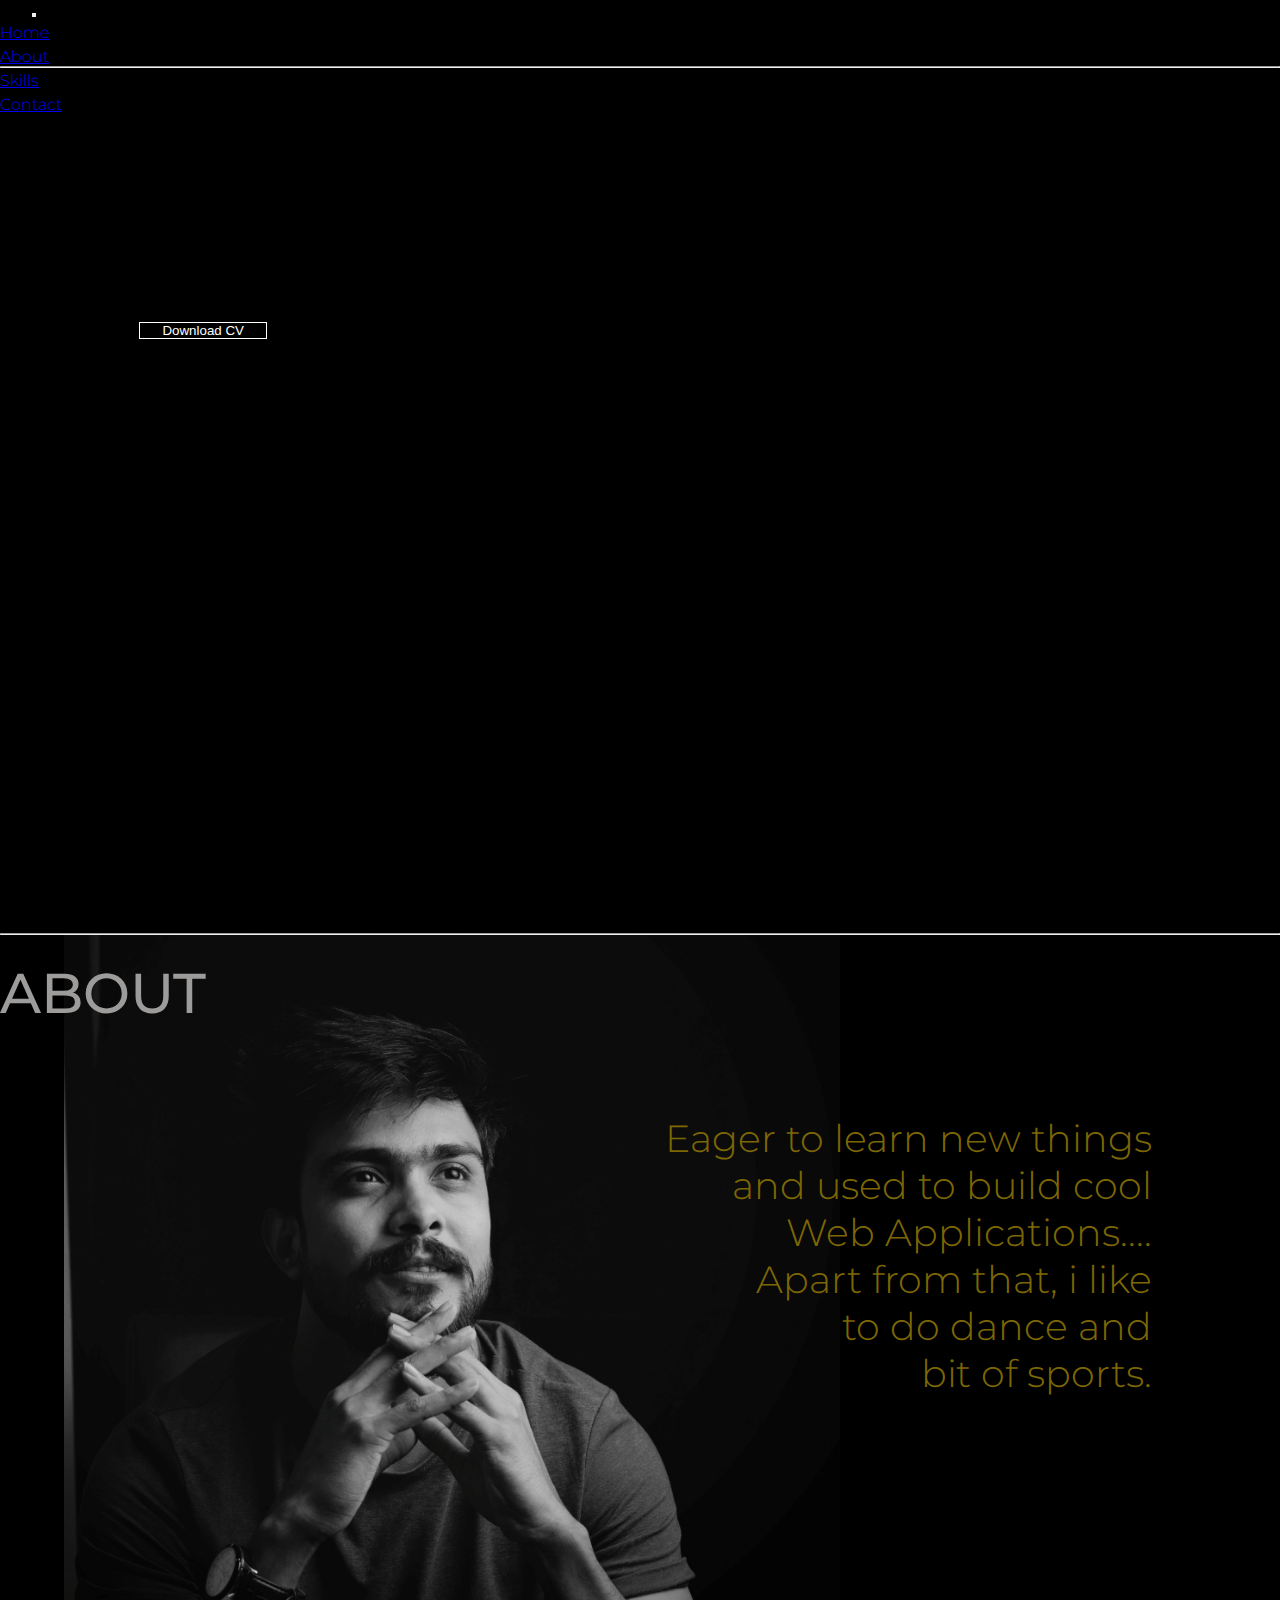
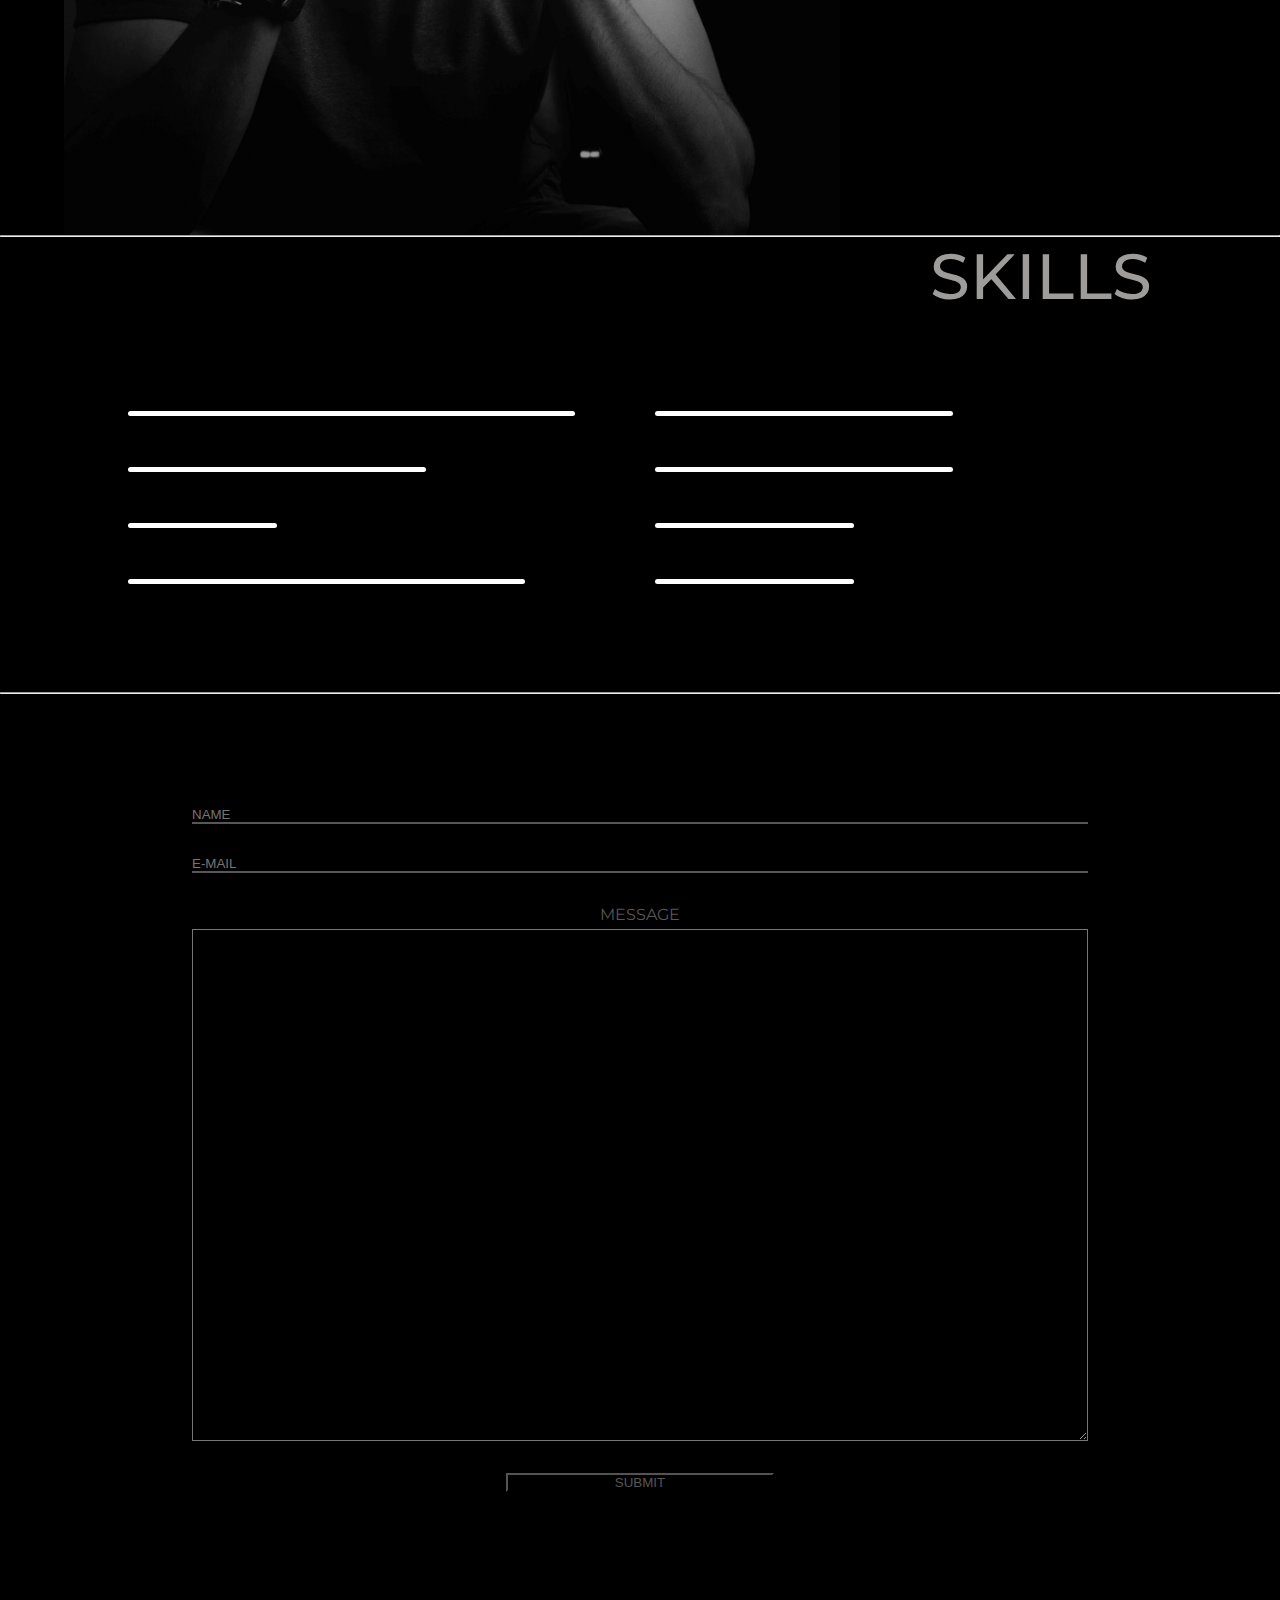
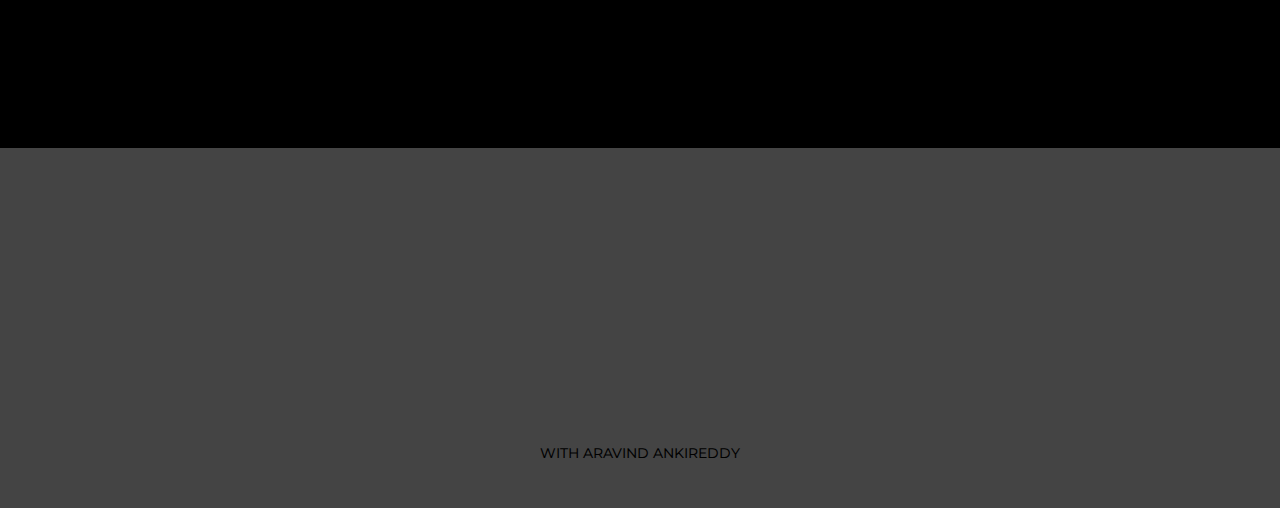
<file: index.html>
<!DOCTYPE html>
<html lang="en">
<head>
    <meta charset="UTF-8">
    <meta http-equiv="X-UA-Compatible" content="IE=edge">
    <meta name="viewport" content="width=device-width, initial-scale=1.0">
    <title>Aravind Ankireddy</title>
    <link rel="stylesheet" href="stylesheet.css">
    <!-- bootstrap -- CSS only -->
    <link href="https://cdn.jsdelivr.net/npm/bootstrap@5.1.3/dist/css/bootstrap.min.css" rel="stylesheet" integrity="sha384-1BmE4kWBq78iYhFldvKuhfTAU6auU8tT94WrHftjDbrCEXSU1oBoqyl2QvZ6jIW3" crossorigin="anonymous">
    <!-- font-awesome -->
    
    <link href="https://fonts.googleapis.com/css2?family=Gilda+Display&family=Goudy+Bookletter+1911&family=Inconsolata:wght@300&family=Montserrat:ital,wght@0,100;0,200;0,300;0,400;0,500;0,600;0,700;0,800;0,900;1,100;1,200;1,300;1,400;1,500;1,600;1,700;1,800;1,900&family=Rajdhani:wght@300&family=Rubik:wght@300&display=swap" rel="stylesheet"><link rel="stylesheet" href="https://cdnjs.cloudflare.com/ajax/libs/font-awesome/6.1.0/css/all.min.css" integrity="sha512-10/jx2EXwxxWqCLX/hHth/vu2KY3jCF70dCQB8TSgNjbCVAC/8vai53GfMDrO2Emgwccf2pJqxct9ehpzG+MTw==" crossorigin="anonymous" referrerpolicy="no-referrer" />
</head>
<body style="background-color: black;" >



  
                        <!------------ Navbar  ---------->

   <nav class="navbar navbar-expand-lg  navbar-dark  px-5">
        <div class="container-fluid ">
          <a class="navbar-brand text-white " href="#"></a>
          <button class="navbar-toggler " type="button" data-bs-toggle="collapse" data-bs-target="#navbarNav" aria-controls="navbarNav" aria-expanded="false" aria-label="Toggle navigation">
            <span class="navbar-toggler-icon "></span>
          </button>
          <div class="collapse navbar-collapse" id="navbarNav" >
            <ul class="navbar-nav ms-auto ">
              <li class="nav-item ">
                <a class="nav-link text-white" aria-current="page" href="#">Home</a>
              </li>
              <li class="nav-item">
                <a class="nav-link text-white" href="#">About</a>
              </li>
              <li class="nav-item ">
                <a class="nav-link text-white" href="#">Skills</a>
              </li>
              <li class="nav-item">
                <a class="nav-link text-white" href="#">Contact</a>
              </li>
            </ul>
          </div>
        </div>
      </nav>
    <hr class="text-white hr">
 
      <div class="container hero_section">
        <div class="hero_section_content text-white">
          <div >
           <p class="thisis">This is,</p>
           <h1 id="section_text"></h1>
          </div>
          <div class="anim_content">
           <p class="iam">I'm a,</p>
           <div class="hero_section_anim_content">
           <h1 class="anim_text">____________</h1>
           <h1 class="anim_text">WEB DESIGNER</h1>
          </div>
         </div>
         <button type="button" class="cv_button" onclick="downloadalert()" >Download CV</button>
        </div>
      </div>

                       <!----------about content ---------->

<hr class="text-white hr">
   <section class="about_content">
     <div class="about_content_text container d-flex justify-content-end">
       <h1 class="about" >ABOUT</h1>
     </div>
        <img src="image4.jpg" class="abhi_photo" alt="image.jpg"> 
      <div class="abhi_content_section container d-flex justify-content-end">
        <p class="abhi_content"> Eager to learn new things
         <br> and used to build cool <br> 
           Web Applications....<br>
           Apart from that, i like <br>to do dance 
           and <br>bit of  sports.</p> 
      </div>
    </section>


                        <!--------SKILL CONTAINER------------->
              
  <hr class="text-white">
  <section class="container-fluid skills_container text-white">
    <h1 class="skill_head">SKILLS</h1>
    <div class="skills_list">
      <span>
      <div class="skill">
        
          <p>C</p> 
          <div class="skill_bar"  style="width: 90%;"></div>
      </div>
      <div class="skill">
          <p>C++</p>
          <div class="skill_bar"    style="width: 60%;"></div>
      </div>
      <div class="skill">
          <p>JAVA</p>
          <div class="skill_bar"    style="width: 30%;"></div>
      </div>
      <div class="skill">
          <p>HTML</p>
          <div class="skill_bar"    style="width: 80%;"></div>
      </div>
    </span>
    <span>
      <div class="skill">
          <p>CSS</p>
          <div class="skill_bar"    style="width: 60%;"></div>
      </div>
      <div class="skill">
          <p>JAVASCRIPT</p>
          <div class="skill_bar"    style="width: 60%;"></div>
      </div>
      <div class="skill">
          <p>REACT</p>
          <div class="skill_bar"    style="width: 40%;"></div>
      </div>
      <div class="skill">
          <p>MYSQL</p>
          <div class="skill_bar"    style="width: 40%;"></div>
      </div>
    </span>
    </div>
  </div>
</section>
                         <!------------------- CONTACT SECTION--------->

<hr class="text-white">

 
<section class="contact_section">
  <p class="contact_head text-white">CONTACT</p>
  <center>
    <form class="contact_form">
     <input type="text" placeholder="NAME" required>
     <input type="email" placeholder="E-MAIL" required>
     <label>MESSAGE</label>
     <textarea  type="text" placeholder="MESSAGE" required > </textarea>
     <center><button class="submit_btn">SUBMIT</button></center>
  </form>
</center>
</section>


                        <!--------   footer      ----->
 <footer>  
  <div class="footer_div1">
    <i class="fa-brands fa-instagram"></i>
    <i class="fa-brands fa-linkedin"></i>
  </div>
  <div class="footer_div2">
    <p class="end">WITH <i class="fa-solid fa-heart"></i> ARAVIND ANKIREDDY</p>
  </div>
 </footer> 
























<script src="script.js"></script>
<!-- JavaScript Bundle with Popper -->
<script src="https://cdn.jsdelivr.net/npm/bootstrap@5.1.3/dist/js/bootstrap.bundle.min.js" integrity="sha384-ka7Sk0Gln4gmtz2MlQnikT1wXgYsOg+OMhuP+IlRH9sENBO0LRn5q+8nbTov4+1p" crossorigin="anonymous"></script>
</body>
</html>
</file>
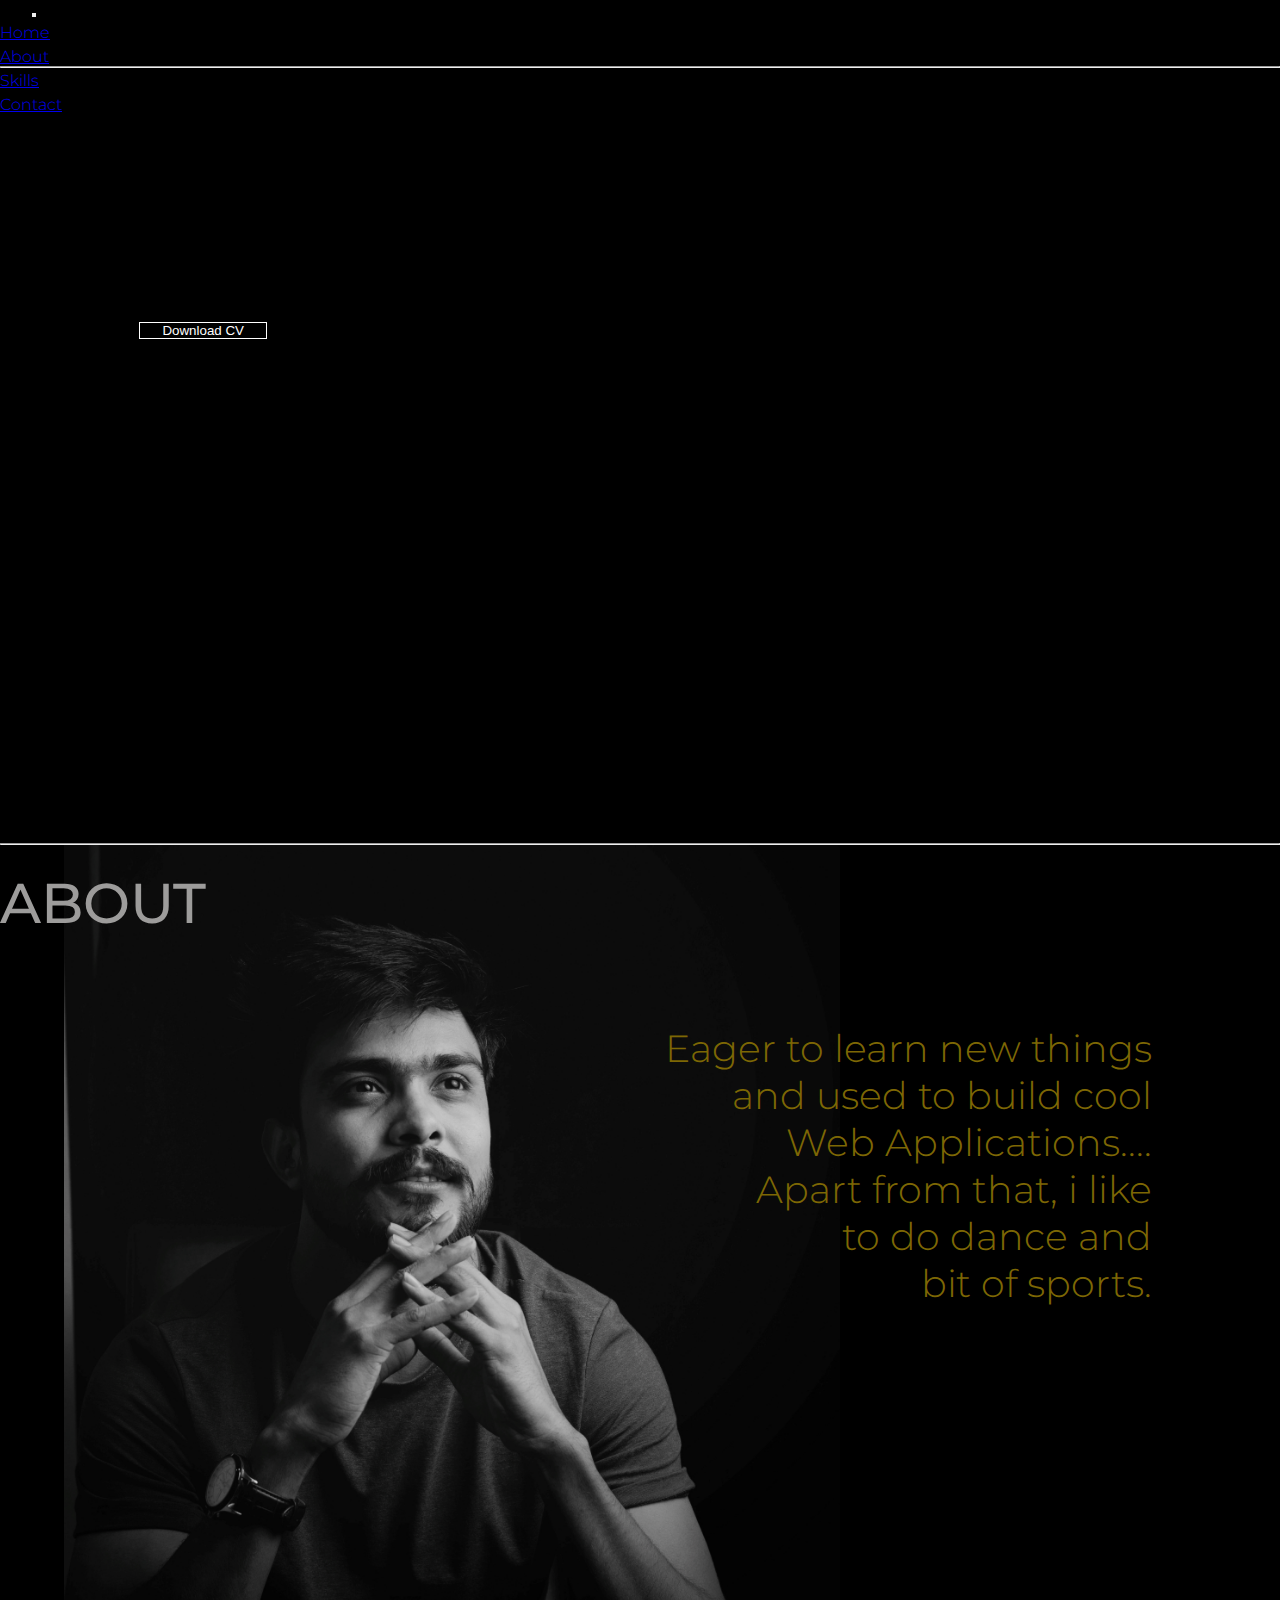
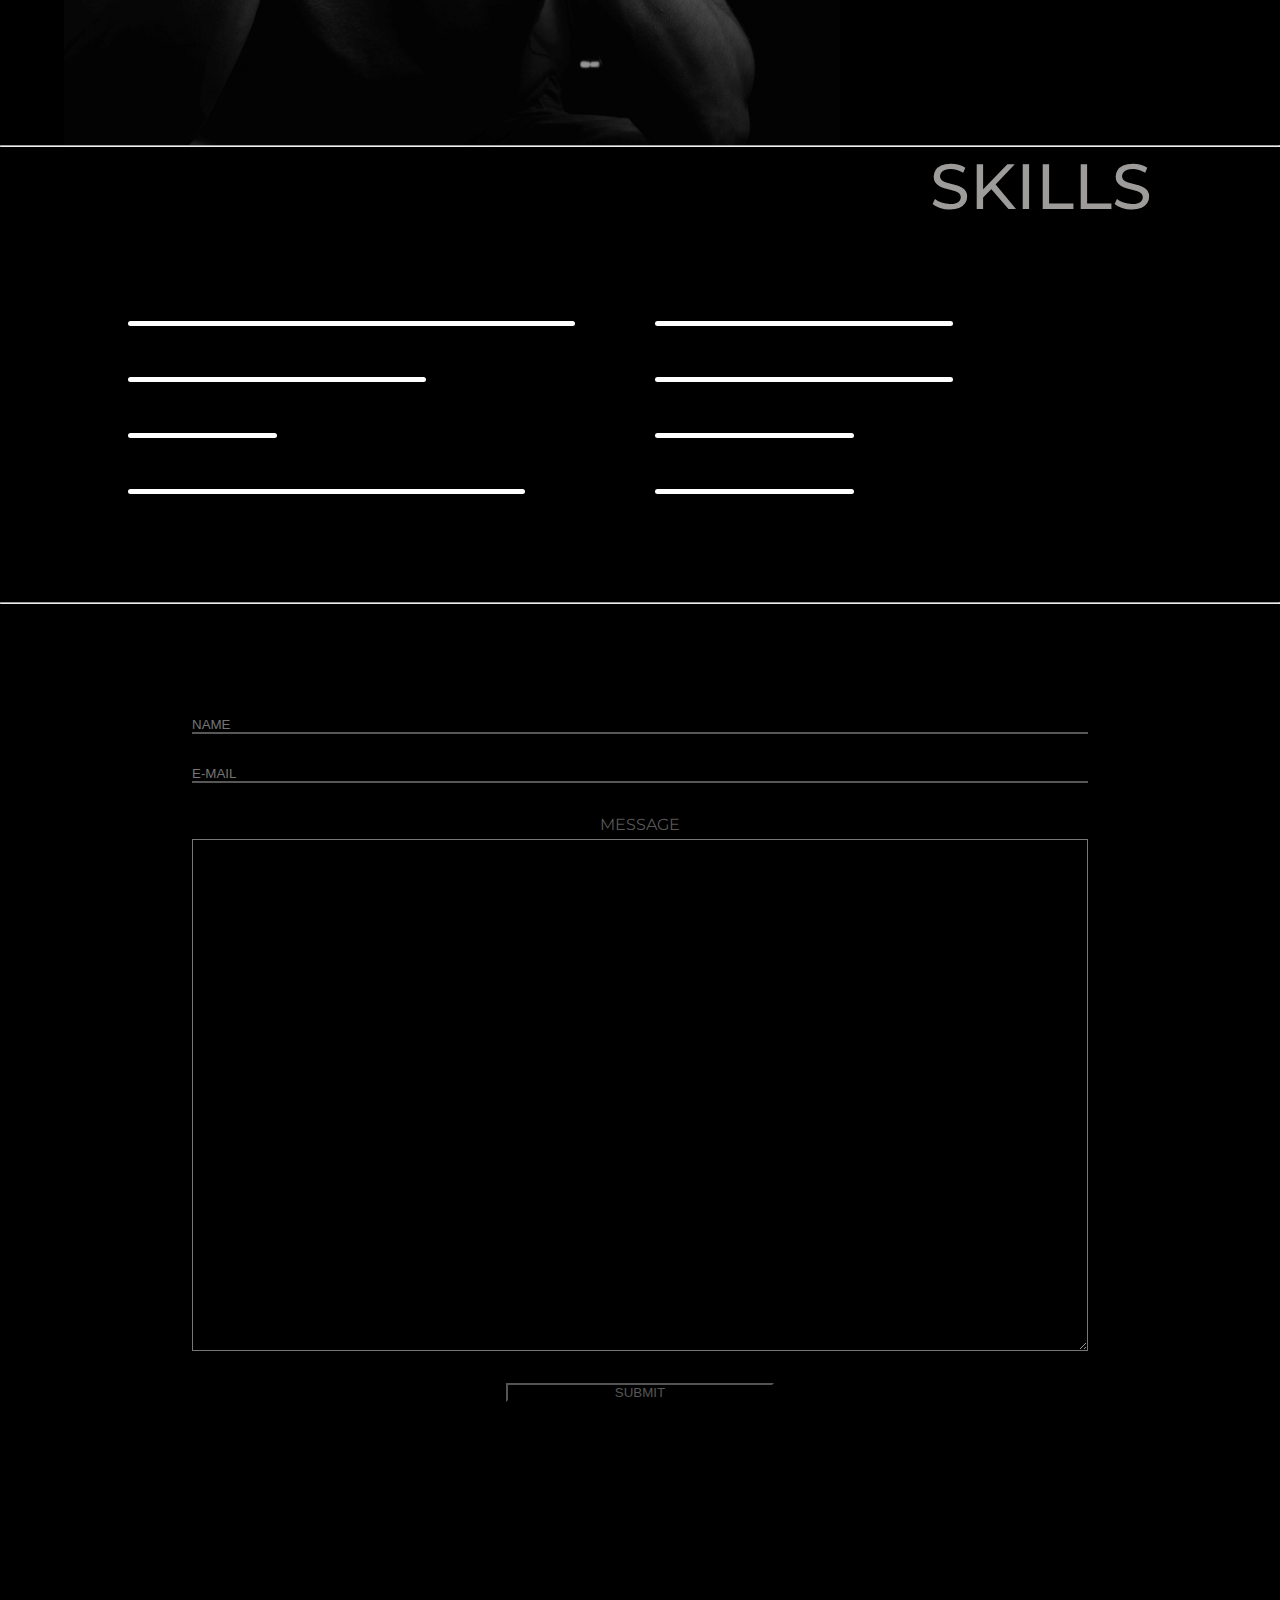
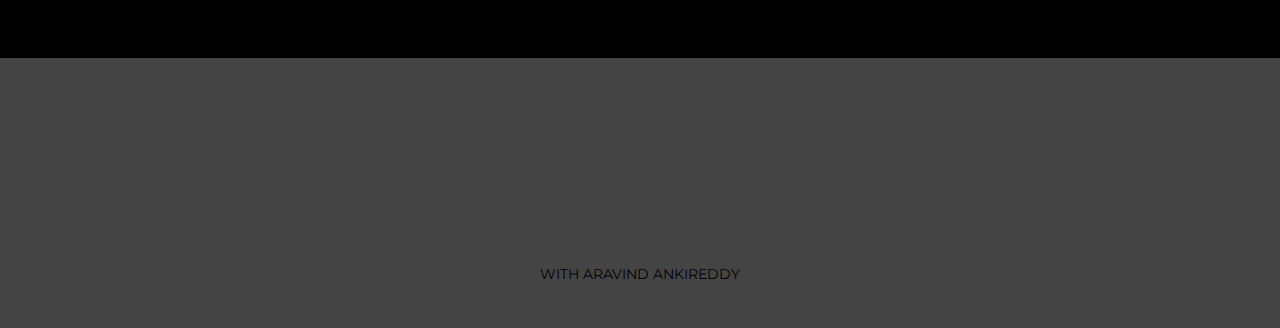
<file: public/index.html>
<!DOCTYPE html>
<html lang="en">
<head>
    <meta charset="UTF-8">
    <meta http-equiv="X-UA-Compatible" content="IE=edge">
    <meta name="viewport" content="width=device-width, initial-scale=1.0">
    <title>Aravind Ankireddy</title>
    <link rel="stylesheet" href="style.css">
    <!-- bootstrap -- CSS only -->
    <link href="https://cdn.jsdelivr.net/npm/bootstrap@5.1.3/dist/css/bootstrap.min.css" rel="stylesheet" integrity="sha384-1BmE4kWBq78iYhFldvKuhfTAU6auU8tT94WrHftjDbrCEXSU1oBoqyl2QvZ6jIW3" crossorigin="anonymous">
    <!-- font-awesome -->
    
    <link href="https://fonts.googleapis.com/css2?family=Gilda+Display&family=Goudy+Bookletter+1911&family=Inconsolata:wght@300&family=Montserrat:ital,wght@0,100;0,200;0,300;0,400;0,500;0,600;0,700;0,800;0,900;1,100;1,200;1,300;1,400;1,500;1,600;1,700;1,800;1,900&family=Rajdhani:wght@300&family=Rubik:wght@300&display=swap" rel="stylesheet"><link rel="stylesheet" href="https://cdnjs.cloudflare.com/ajax/libs/font-awesome/6.1.0/css/all.min.css" integrity="sha512-10/jx2EXwxxWqCLX/hHth/vu2KY3jCF70dCQB8TSgNjbCVAC/8vai53GfMDrO2Emgwccf2pJqxct9ehpzG+MTw==" crossorigin="anonymous" referrerpolicy="no-referrer" />
</head>
<body style="background-color: black;" >



  
                        <!------------ Navbar  ---------->

   <nav class="navbar navbar-expand-lg  navbar-dark  px-5">
        <div class="container-fluid ">
          <a class="navbar-brand text-white " href="#"></a>
          <button class="navbar-toggler " type="button" data-bs-toggle="collapse" data-bs-target="#navbarNav" aria-controls="navbarNav" aria-expanded="false" aria-label="Toggle navigation">
            <span class="navbar-toggler-icon "></span>
          </button>
          <div class="collapse navbar-collapse" id="navbarNav" >
            <ul class="navbar-nav ms-auto ">
              <li class="nav-item ">
                <a class="nav-link text-white" aria-current="page" href="#">Home</a>
              </li>
              <li class="nav-item">
                <a class="nav-link text-white" href="#ABOUT">About</a>
              </li>
              <li class="nav-item ">
                <a class="nav-link text-white" href="#SKILL">Skills</a>
              </li>
              <li class="nav-item">
                <a class="nav-link text-white" href="#CONTACT">Contact</a>
              </li>
            </ul>
          </div>
        </div>
      </nav>
    <hr class="text-white hr">
 
      <div class="container hero_section">
        <div class="hero_section_content text-white">
          <div >
           <p class="thisis">This is,</p>
           <h1 id="section_text"></h1>
          </div>
          <div class="anim_content">
           <p class="iam">I'm a,</p>
           <div class="hero_section_anim_content">
           <h1 class="anim_text">____________</h1>
           <h1 class="anim_text">WEB DESIGNER</h1>
          </div>
         </div>
         <a href="AravindAnkireddy's resume.pdf" download><button type="button" class="cv_button">Download CV</button></a>
        </div>
      </div>

                       <!----------about content ---------->

<hr class="text-white hr">
   <section class="about_content" id="ABOUT">
     <div class="about_content_text container d-flex justify-content-end">
       <h1 class="about" >ABOUT</h1>
     </div>
        <img src="image4.jpg" class="abhi_photo" alt="image.jpg"> 
      <div class="abhi_content_section container d-flex justify-content-end">
        <p class="abhi_content"> Eager to learn new things
         <br> and used to build cool <br> 
           Web Applications....<br>
           Apart from that, i like <br>to do dance 
           and <br>bit of  sports.</p> 
      </div>
    </section>


                        <!--------SKILL CONTAINER------------->
              
  <hr class="text-white">
  <section class="container-fluid skills_container text-white" id="SKILL">
    <h1 class="skill_head">SKILLS</h1>
    <div class="skills_list">
      <span>
      <div class="skill">
        
          <p>C</p> 
          <div class="skill_bar"  style="width: 90%;"></div>
      </div>
      <div class="skill">
          <p>C++</p>
          <div class="skill_bar"    style="width: 60%;"></div>
      </div>
      <div class="skill">
          <p>JAVA</p>
          <div class="skill_bar"    style="width: 30%;"></div>
      </div>
      <div class="skill">
          <p>HTML</p>
          <div class="skill_bar"    style="width: 80%;"></div>
      </div>
    </span>
    <span>
      <div class="skill">
          <p>CSS</p>
          <div class="skill_bar"    style="width: 60%;"></div>
      </div>
      <div class="skill">
          <p>JAVASCRIPT</p>
          <div class="skill_bar"    style="width: 60%;"></div>
      </div>
      <div class="skill">
          <p>REACT</p>
          <div class="skill_bar"    style="width: 40%;"></div>
      </div>
      <div class="skill">
          <p>MYSQL</p>
          <div class="skill_bar"    style="width: 40%;"></div>
      </div>
    </span>
    </div>
  </div>
</section>
                         <!------------------- CONTACT SECTION--------->

<hr class="text-white">

 
<section class="contact_section" id="CONTACT">
  <p class="contact_head text-white">CONTACT</p>
  <center>
    <form action="mailto:aravindnaidu005@gmail.com" method="POST" enctype="text/plain" class="contact_form">
     <input type="text" name="YourName" placeholder="NAME" required>
     <input type="email" name="YourEmail" placeholder="E-MAIL" required>
     <label>MESSAGE</label>
     <textarea  class="text-white" name="YourName"  type="text" placeholder="MESSAGE" required> </textarea>
     <center><button class="submit_btn">SUBMIT</button></center>
  </form>
</center>
</section>


                                          <!--------   footer      ----->
 <footer>  
  <div class="footer_div1">
    <a href="https://www.instagram.com/arvind_ankireddy/"> <i class="fa-brands fa-instagram"></i></a>
    <a href="https://www.linkedin.com/in/aravind-ankireddy-752884213/"><i class="fa-brands fa-linkedin"></i></a>
  </div>
  <div class="footer_div2">
    <p class="end">WITH <i class="fa-solid fa-heart"></i> ARAVIND ANKIREDDY</p>
  </div>
 </footer> 
























<script src="script.js"></script>
<!-- JavaScript Bundle with Popper -->
<script src="https://cdn.jsdelivr.net/npm/bootstrap@5.1.3/dist/js/bootstrap.bundle.min.js" integrity="sha384-ka7Sk0Gln4gmtz2MlQnikT1wXgYsOg+OMhuP+IlRH9sENBO0LRn5q+8nbTov4+1p" crossorigin="anonymous"></script>
</body>
</html>
</file>
<file: stylesheet.css>
*{
    box-sizing: border-box;
    margin: 0px;
    padding: 0px;
}
body{
      
      font-family: 'Montserrat', sans-serif;
      
}




                                   /*__________navbar__________*/



.navbar-brand{
    margin-left: 0.5rem;
}
.navbar-nav{
    align-items: center;
    height: 90vh;
    flex-direction: column;
    gap: 40px;
    justify-content: center;
}
.nav-item{
    font-weight: 300;
}
                                    /*________hero_section________*/

.hr{
    margin-top: 0.4rem;
    margin-bottom: 0;

}
#section_text,.hero_section_anim_content{
    margin-left: 1rem;
}
#section_text{
    font-size: 1.9rem;
    left: 0;
}
.hero_section{
    height: 90vh;
    width: 100vw;
    margin-top: 2rem;
    padding: 0 2rem 0 2rem;
}
.anim_content{
    margin-top: 1.5rem;
}

.thisIs{
    font-weight: 50;
    font-size: 17px;

}
.iam{
    font-weight: 200;
    font-size: 17px;
}
.hero_section_anim_content{
    overflow: hidden;
    height: 50px;
}
.hero_section_content{
    padding:  0 0.7rem;
}
.anim_text:nth-child(1){
    animation: flowup 1s  4s both;
    height: 50px;    
}
.anim_text:nth-child(2){
    color: #fdd007;
    font-size: 1.9rem;
}
@keyframes flowup {
    
    to{
        margin-top : -65px;
    }   
    
}


.cv_button{
    background-color:black;
    color: white;
    border-style: none;
    cursor: pointer;
    border: 1.5px solid white;
    width: 8rem;
    margin: 8% 20% ;
}
.cv_button:hover{
    border: 1.5px solid rgb(88, 88, 88);
    cursor: pointer;
}




                                     /*___________about_container_______*/
                                              
.about{
    font-weight: 500;
    font-size: 2.5rem;
    position: absolute;
    z-index: 1;
    color:rgb(157, 156, 155);
    margin-right: 1.2rem;
    margin-top: 4%;
    text-align: right;
}

.abhi_photo{
    width:100vw;
    height: auto;
    margin-left: -14%;
    margin-top: 18%;
}
.abhi_content{
    color: #7d6704;
    z-index:1;
    position: absolute;
    top: 16%;
    right: 6%;
    font-size: 1.2rem;
    font-weight: 390;
    text-align: right;
}
.about_content{
    width: 100vw;
    height: 100vh;
    position: relative;
}
.abhi_content_section{
    width: 100vw;
    align-content:flex-end;
    display: flex;
}
                               /*----------skill content--------*/

 .skills_container{
    width: 100vw;
    height: auto;
    
 }
 .skill_head{
    text-align: right;
    margin-right: 5%;
    font-weight: 500;
    font-size: 3rem;
    color:rgb(157, 156, 155);
 }
 .skills_list{
    margin: 5% 6%;
 }

 .skill_bar{
    background-color: white;
    border-radius: 1rem;
    height: 5px;
    margin-bottom: 10px;
    
 }

 .skill{
    margin-bottom: 2rem;
 }
 .skill p{
    font-size: 1rem;
 }
 

 .c{
    width: 80%;
    height: 100%;
 }
 .cpp{
    width: 50%;
    height: 100%;
    background-color: white;
    border-radius: 1rem;
 }
 .java{
    width: 20%;
    height: 100%;
    background-color: white;
    border-radius: 1rem;
 }
 .html{
    width: 60%;
    height: 100%;
    background-color: white;
    border-radius: 1rem;
 }
 
 .css{
    width: 50%;
    height: 100%;
    background-color: white;
    border-radius: 1rem;
 }
 .js{
    width: 30%;
    height: 100%;
    background-color: white;
    border-radius: 1rem;
 }
 
 .react{
    width: 20%;
    height: 100%;
    background-color: white;
    border-radius: 1rem;
 }
 .mysql{
    width: 20%;
    height: 100%;
    background-color: white;
    border-radius: 1rem;
 }
 .contact_section{
    width: 100vw;
    height: 100vh;
 }
 .contact_head{
    text-align: right;
    margin: -1%  10% 0 0;
    font-weight: 500;
    font-size: 2.5rem;

 }
 .contact_form{
    display: flex;
    flex-direction: column;
    justify-items: center;
    margin: 10% 12% 0 12%;
    height: auto;
 }
 input{
    border: none;
    border-bottom:2px solid rgb(88, 87, 87);
    background-color: transparent;
    outline: none;
    color: white;
 }
 input[type=text]{
    margin-bottom: 2rem;
 }
 label{
    margin: 2rem 0 0.3rem 0;
    color:rgb(88, 87, 87);
 }
 
 textarea[type=text]{
    background-color: transparent;
    height: 40vw;
    outline: none;
    color: white;
 }
 .submit_btn{
    background-color: transparent;
    color: rgb(87, 87, 87);
    margin-top: 2rem;
    width: 60%;
    outline: none;
    font-weight: 400;
    cursor: pointer;
 }
 footer{
    width: 100vw;
    height: 20vh;
    background-color: rgb(68, 68, 68);
 }
 .footer_div1{
    width: 100vw;
    height: 60%;
    display: flex;
    flex-direction: row;
    justify-content: center;
    gap: 5rem;
    align-items: center;

 }
 .fa-instagram,.fa-linkedin{
    font-size: 2.5rem;
    color: rgb(0, 0, 0);
 }
 .footer_div2{
    width: 100vw;
    height: 15px;
    bottom: 0px;
    margin-top: 1rem;
 }
 .end{
    font-size: 0.9rem;
    font-weight: 450;
    bottom: 0;
    text-align: center;
    color: #000000;
    margin-bottom: 0;
    box-sizing: border-box;
 }
 .fa-heart{
    margin-bottom: 0;
 }
 
@media (min-width:768px) {

    .navbar-brand{
           margin-left: 2rem;
       } 
       .navbar-toggler{
           margin-right: 1rem;
       }
       .nav-item{
           font-size: 1.2rem;
       }
       #section_text,.anim_text:nth-child(2){
           font-size: 2.3rem;
       }
       .cv_button{
          width: 8rem;
    }
     .about{
       margin: 1rem  10% 0 0;
       font-weight: 500;
       font-size: 3.5rem;

     }
    
    .abhi_photo{
        width: auto;
        height: 100vh;
        margin-left: 4%;
        margin-top: 0;
    }
    .abhi_content{
        top:20% ;
        right:10%;
        font-size: 2rem;
        font-weight: 300;
    }
    .skills_list{
        margin: 6% 8%;
     }
     .skill_head{
        margin-right: 10%;
        font-size: 4rem;
     }
     .contact_form{
        margin: 2rem 15% 0 15%;
     }
     .contact_head{
        margin-top: 2rem;
     }
     .contact_section{
        height: auto ;
     }
     .submit_btn{
        width: 30vw;
     }
     footer{
        margin-top: 20%;
        height: 30vh;
     }
     .fa-instagram,.fa-linkedin{
        font-size: 3rem;
     }
     .end{
        bottom: 0;
        margin-top: 2.2rem;
     }

}
@media (min-width:992px) {
    .navbar{
        height: 60px;
    }
    .nav-link{
        font-size: 1rem;
    }
}
@media (min-width:1024px) {
    .landing_page{
        width: 100vw;
    }
      .navbar{
          height: 60px;
      }
      .thisIs,.iam{
        width: 100%;
    
    }
      .cv_button:hover{
        border: 1.5px solid rgb(88, 88, 88);
        cursor: pointer;
    }
    .cv_button{
        margin: 3rem 0 0 6rem;
    }
 
    .about{
        font-size: 3.5rem;
        margin-top: 1.5rem;
    }
    .abhi_content{
        font-size: 2.4rem;
        top: 20%;
    }
    .abhi_photo{
        height: 100vh;
        width: auto;
        margin-left: 5%;
    }
    .hero_section_content{
        margin-top: 3rem;
    }
    .skills_list{
        display: flex;
        flex-direction: row;
        justify-content: center;
        gap: 3%;
    }
    .skills_list span{
        width: 50vw;
        height: auto;
    }
     .skills_list{
        margin: 6% 10%;
     }
     .contact_section{
        height: auto ;
     }
     .submit_btn{
        width: 30%;
     }
     footer{
        height: 40vh;
     }
     .end{
        margin-top: 5rem;
     }
     .fa-instagram,.fa-linkedin{
        font-size: 3.5rem;
        margin-top: 4rem;
     }
     .footer_div1{
        gap: 15%;
     }
    
}
@media (min-width:1440px) {
    .customNavbar{
          width: 100vw;
      }
    .nav-link{
        font-size: 1.2rem;
    }
    .thisis , .iam{
        font-size:20px ;
    }
    #section_text,.anim_text:nth-child(2){
        font-size: 3rem;
    }
   .hero_section_container{
       margin-top: 5rem;
   }
 
   .cv_button:hover{
    border:1.5px solid rgb(88, 88, 88);
    cursor: pointer;
  }
  .cv_button{
    margin: 4rem 0 0 6rem;
}
.about{
    font-size: 5rem;
    margin-top: 2rem;
    margin-right: 2rem;
}
.about_content{
    height: 130vh;
}
.abhi_content{
    font-size: 2rem;
}

.abhi_content{
    font-size: 3rem;
}
.abhi_photo{
    width: auto;
    height: 120vh;
    margin-left: 10%;
    margin-top: 0;
}
.skill_head{
    font-size: 5rem;
}
.skills_container{
    z-index: 1000;
}
.skill{
    margin-bottom: 2rem;
}
.skills_list{
    display: flex;
    flex-direction: row;
    justify-content: center;
    gap: 3%;
}
.skill p{
    font-size: 1.2rem;
}
.skills_list span{
    width: 50vw;
    height: auto;
}
.contact_head{
    font-size: 4rem;
}
.contact_form{
    width: 50%;
    margin: 4rem 20% 0 20%;
}
input[type=email]{
    margin-top: 1.2rem;
}
label{
    margin-top: 2rem;
}
textarea[type=text]{
    height: 40vh;
}
.submit_btn{
    border: 1.5px solid rgb(88, 88, 88);
}
.submit_btn:hover{
    border: 1.5px solid white;
    color: white;

}
.fa-instagram,.fa-linkedin{
    font-size: 3.8rem;
    margin-top: 5rem;
 }
.end{
   margin-top: 5.5rem;
   font-size: 1rem;
}

}
</file>
<file: public/style.css>
*{
    box-sizing: border-box;
    margin: 0px;
    padding: 0px;
}
body{
      
      font-family: 'Montserrat', sans-serif;
      
}




                                   /*__________navbar__________*/



.navbar-brand{
    margin-left: 0.5rem;
}
.navbar-nav{
    align-items: center;
    height: 90vh;
    flex-direction: column;
    gap: 40px;
    justify-content: center;
}
.nav-item{
    font-weight: 300;
}
                                    /*________hero_section________*/

.hr{
    margin-top: 0.4rem;
    margin-bottom: 0;

}
#section_text,.hero_section_anim_content{
    margin-left: 1rem;
}
#section_text{
    font-size: 1.9rem;
    left: 0;
}
.hero_section{
    height: 80vh;
    width: 100vw;
    margin-top: 2rem;
    padding: 0 2rem 0 2rem;
}
.anim_content{
    margin-top: 1.5rem;
}

.thisIs{
    font-weight: 50;
    font-size: 17px;

}
.iam{
    font-weight: 200;
    font-size: 17px;
}

.hero_section_anim_content{
    overflow: hidden;
    height: 50px;
}
.hero_section_content{
    padding:  0 0.7rem;
}
.anim_text:nth-child(1){
    animation: flowup 1s  4s both;
    height: 50px;    
}
.anim_text:nth-child(2){
    color: #fdd007;
    font-size: 1.9rem;
}
@keyframes flowup {
    
    to{
        margin-top : -65px;
    }   
    
}


.cv_button{
    background-color:black;
    color: white;
    border-style: none;
    cursor: pointer;
    border: 1.5px solid white;
    width: 8rem;
    margin: 8% 20% ;
}
.cv_button:hover{
    border: 1.5px solid rgb(88, 88, 88);
    cursor: pointer;
}




                                     /*___________about_container_______*/
                                              
.about{
    font-weight: 500;
    font-size: 2.5rem;
    position: absolute;
    z-index: 1;
    color:rgb(157, 156, 155);
    margin-right: 1.2rem;
    margin-top: 4%;
    text-align: right;
}

.abhi_photo{
    width:100vw;
    height: auto;
    margin-left: -14%;
    margin-top: 18%;
}
.abhi_content{
    color: #7d6704;
    z-index:1;
    position: absolute;
    top: 16%;
    right: 6%;
    font-size: 1.2rem;
    font-weight: 390;
    text-align: right;
}
.about_content{
    width: 100vw;
    height: 100vh;
    position: relative;
}
.abhi_content_section{
    width: 100vw;
    align-content:flex-end;
    display: flex;
}
                               /*----------skill content--------*/

 .skills_container{
    width: 100vw;
    height: auto;
    
 }
 .skill_head{
    text-align: right;
    margin-right: 5%;
    font-weight: 500;
    font-size: 3rem;
    color:rgb(157, 156, 155);
 }
 .skills_list{
    margin: 5% 6%;
 }

 .skill_bar{
    background-color: white;
    border-radius: 1rem;
    height: 5px;
    margin-bottom: 10px;
    
 }

 .skill{
    margin-bottom: 2rem;
 }
 .skill p{
    font-size: 1rem;
 }
 

 .c{
    width: 80%;
    height: 100%;
 }
 .cpp{
    width: 50%;
    height: 100%;
    background-color: white;
    border-radius: 1rem;
 }
 .java{
    width: 20%;
    height: 100%;
    background-color: white;
    border-radius: 1rem;
 }
 .html{
    width: 60%;
    height: 100%;
    background-color: white;
    border-radius: 1rem;
 }
 
 .css{
    width: 50%;
    height: 100%;
    background-color: white;
    border-radius: 1rem;
 }
 .js{
    width: 30%;
    height: 100%;
    background-color: white;
    border-radius: 1rem;
 }
 
 .react{
    width: 20%;
    height: 100%;
    background-color: white;
    border-radius: 1rem;
 }
 .mysql{
    width: 20%;
    height: 100%;
    background-color: white;
    border-radius: 1rem;
 }
 .contact_section{
    width: 100vw;
    height: 98vh;
 }
 .contact_head{
    text-align: right;
    margin: -1%  10% 0 0;
    font-weight: 500;
    font-size: 2.5rem;

 }
 .contact_form{
    display: flex;
    flex-direction: column;
    justify-items: center;
    margin: 10% 12% 0 12%;
    height: auto;
 }
 input{
    border: none;
    border-bottom:2px solid rgb(88, 87, 87);
    background-color: transparent;
    outline: none;
    color: white;
 }
 input[type=text]{
    margin-bottom: 2rem;
 }
 label{
    margin: 2rem 0 0.3rem 0;
    color:rgb(88, 87, 87);
 }
 
 textarea[type=text]{
    background-color: transparent;
    height: 40vw;
    outline: none;
    color: white;
 }
 .submit_btn{
    background-color: transparent;
    color: rgb(87, 87, 87);
    margin-top: 2rem;
    width: 60%;
    outline: none;
    font-weight: 400;
    cursor: pointer;
 }
 footer{
    width: 100vw;
    height: 20vh;
    background-color: rgb(68, 68, 68);
 }
 .footer_div1{
    width: 100vw;
    height: 60%;
    display: flex;
    flex-direction: row;
    justify-content: center;
    gap: 2rem;
    align-items: center;

 }
 .fa-instagram,.fa-linkedin{
    font-size: 2rem;
    color: rgb(0, 0, 0);
    margin-top: 5%;
 }
 .footer_div2{
    width: 100vw;
    height: 15px;
    bottom: 0px;
    margin-top: 1rem;
 }
 .end{
    font-size: 0.8rem;
    font-weight: 400;
    bottom: 0;
    text-align: center;
    color: #000000;
    margin-bottom: 0;
    box-sizing: border-box;
 }
 .fa-heart{
    margin-bottom: 0;
 }
 
@media (min-width:768px) {

    .navbar-brand{
           margin-left: 2rem;
       } 
       .navbar-toggler{
           margin-right: 1rem;
       }
       .nav-item{
           font-size: 1.2rem;
       }
       #section_text,.anim_text:nth-child(2){
           font-size: 2.3rem;
       }
       .cv_button{
          width: 8rem;
    }
     .about{
       margin: 1rem  10% 0 0;
       font-weight: 500;
       font-size: 3.5rem;

     }
    
    .abhi_photo{
        width: auto;
        height: 100vh;
        margin-left: 4%;
        margin-top: 0;
    }
    .abhi_content{
        top:20% ;
        right:10%;
        font-size: 2rem;
        font-weight: 300;
    }
    .skills_list{
        margin: 6% 8%;
     }
     .skill_head{
        margin-right: 10%;
        font-size: 4rem;
     }
     .contact_form{
        margin: 2rem 15% 0 15%;
     }
     .contact_head{
        margin-top: 2rem;
     }
     .contact_section{
        height: auto ;
     }
     .submit_btn{
        width: 30vw;
     }
     footer{
        margin-top: 20%;
        height: 30vh;
     }
     .footer_div1{
       gap: 3em;
     }
     .fa-instagram,.fa-linkedin{
        font-size: 2.5rem;
     }
     .end{
        font-size: 0.9rem;
        bottom: 0;
        margin-top: 2.2rem;
     }

}
@media (min-width:992px) {
    .navbar{
        height: 60px;
    }
    .nav-link{
        font-size: 1rem;
    }
}
@media (min-width:1024px) {
    .landing_page{
        width: 100vw;
    }
      .navbar{
          height: 60px;
      }
      .thisIs,.iam{
        width: 100%;
    
    }
      .cv_button:hover{
        border: 1.5px solid rgb(88, 88, 88);
        cursor: pointer;
    }
    .cv_button{
        margin: 3rem 0 0 6rem;
    }
 
    .about{
        font-size: 3.5rem;
        margin-top: 1.5rem;
    }
    .abhi_content{
        font-size: 2.4rem;
        top: 20%;
    }
    .abhi_photo{
        height: 100vh;
        width: auto;
        margin-left: 5%;
    }
    .hero_section_content{
        margin-top: 3rem;
    }
    .skills_list{
        display: flex;
        flex-direction: row;
        justify-content: center;
        gap: 3%;
    }
    .skills_list span{
        width: 50vw;
        height: auto;
    }
     .skills_list{
        margin: 6% 10%;
     }
     .contact_section{
        height: auto ;
     }
     .submit_btn{
        width: 30%;
     }
     footer{
        height: 30vh;
     }
     .end{
        margin-top: 2.8rem;
     }
     .fa-instagram,.fa-linkedin{
        font-size: 2.5rem;
        margin-top: 4rem;
     }
     .footer_div1{
        gap: 8%;
     }
    
}
@media (min-width:1440px) {
    .customNavbar{
          width: 100vw;
      }
    .nav-link{
        font-size: 1.2rem;
    }
    .thisis , .iam{
        font-size:20px ;
    }
    #section_text,.anim_text:nth-child(2){
        font-size: 3rem;
    }
   .hero_section_container{
       margin-top: 5rem;
   }
 
   .cv_button:hover{
    border:1.5px solid rgb(88, 88, 88);
    cursor: pointer;
  }
  .cv_button{
    margin: 4rem 0 0 6rem;
}
.about{
    font-size: 5rem;
    margin-top: 2rem;
    margin-right: 2rem;
}
.about_content{
    height: 130vh;
}
.abhi_content{
    font-size: 2rem;
}

.abhi_content{
    font-size: 3rem;
}
.abhi_photo{
    width: auto;
    height: 120vh;
    margin-left: 10%;
    margin-top: 0;
}
.skill_head{
    font-size: 5rem;
}
.skills_container{
    z-index: 1000;
}
.skill{
    margin-bottom: 2rem;
}
.skills_list{
    display: flex;
    flex-direction: row;
    justify-content: center;
    gap: 3%;
}
.skill p{
    font-size: 1.2rem;
}
.skills_list span{
    width: 50vw;
    height: auto;
}
.contact_head{
    font-size: 4rem;
}
.contact_form{
    width: 50%;
    margin: 4rem 20% 0 20%;
}
input[type=email]{
    margin-top: 1.2rem;
}
label{
    margin-top: 2rem;
}
textarea[type=text]{
    height: 40vh;
}
.submit_btn{
    border: 1.5px solid rgb(88, 88, 88);
}
.submit_btn:hover{
    border: 1.5px solid white;
    color: white;

}
footer{
    height: 30vh;
    bottom: 0;
 }
 .footer_div1 a{
  margin-top: 5%;
 }
.fa-instagram,.fa-linkedin{
    font-size: 3rem;
    margin-top: 6%;
 }
.end{
   margin-top: 4rem;
   font-size: 1rem;
}

}
</file>
